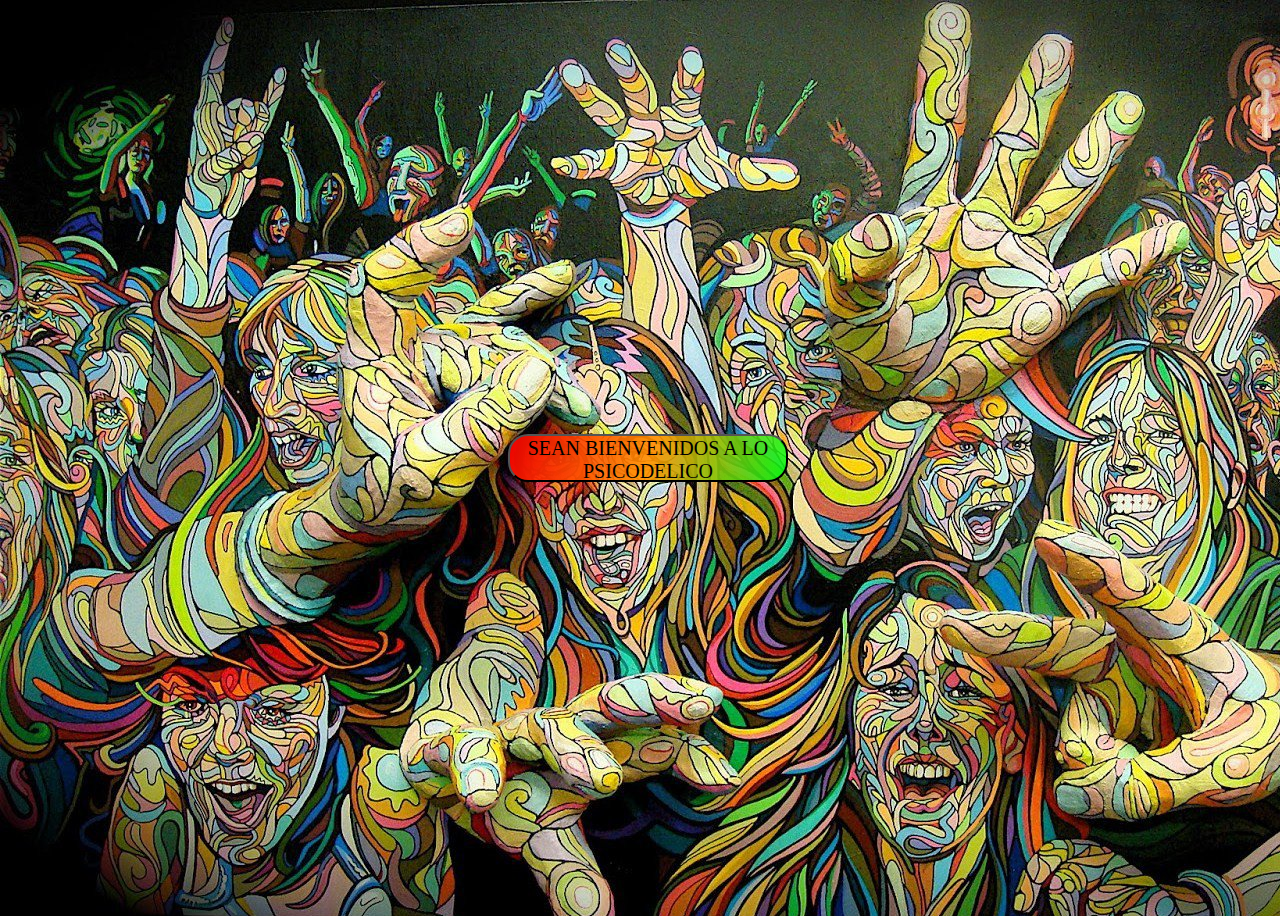
<file: index.html>
<!DOCTYPE html>
<html lang="en">

<head>
    <meta charset="UTF-8">
    <meta http-equiv="X-UA-Compatible" content="IE=edge">
    <meta name="viewport" content="width=device-width, initial-scale=1.0">
    <link rel="stylesheet" href="src/css/estilos.css">
    <title>Psicodelicos</title>
</head>

<body>
    <title class="animo">Locos del coco</title>

    <div class="animo">
        <a href="src/pages/animo.html"> <button> SEAN BIENVENIDOS A LO PSICODELICO </button> </a>
    </div>

</body>

</html>
</file>
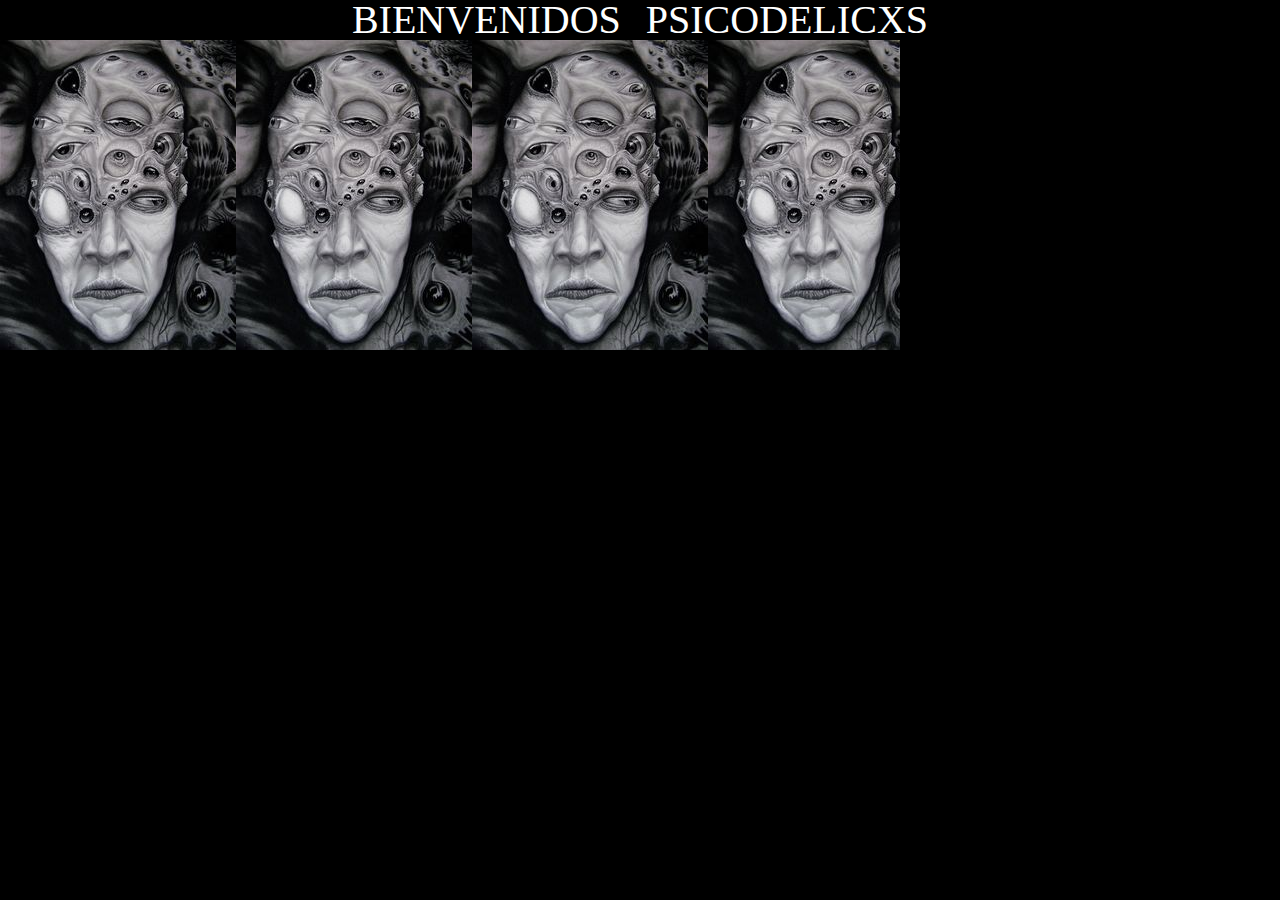
<file: src/pages/animo.html>
<!DOCTYPE html>
<html lang="en">

<head>
    <meta charset="UTF-8">
    <meta http-equiv="X-UA-Compatible" content="IE=edge">
    <meta name="viewport" content="width=device-width, initial-scale=1.0">
    <link rel="stylesheet" href="../css/Animo.css">
    <title>Psicodelicos</title>
</head>
<body>


    <div class="tituu"> 
      <p>BIENVENIDOS</p>
      <ul>
        <li>PSICODELICXS</li> 
      </ul> 
    </div>

    <div class="img0x"></div>

</body>
</html>
</file>
<file: src/css/estilos.css>
body{
    display: flex;
    width: 100%;
    height: 100vh;
    justify-content: center;
    align-items: center;
    background-image: url(../Img/psicodelico1.jpg);

}
button{
    width: 280px;
    height: 48px;
    font-size: 20px;
    background: rgb(255,0,0);
    background: linear-gradient(108deg, rgba(255,0,0,0.9023984593837535) 0%, rgba(255,145,0,0.9220063025210083) 51%, rgba(0,255,21,0.8631827731092436) 100%);
    color: black;
    margin: 0px 20px;
    border-radius: 20px;
   font-family: "Homer Simpson UI";
}

.animo{

}
</file>
<file: src/css/Animo.css>
html, body {
    margin: 0;
    padding: 0;
    width: 100%;
    background-color: black;
}

.tituu{
    display: flex;
    justify-content: center;
    color: white;
    font-size: 40px;
    line-height: 40px;
}
ul{
    list-style: none;
    padding-left: 25px;
    animation: titulo 2s infinite;
}
ul,p{
    margin: 0;
}
@keyframes titulo {
    0%{ margin-top: 0; }
    20%{ margin-top: 0; }

    25%{ margin-top: -40px; }
    50%{ margin-top: -40px; }

}
.img0x{
    background-image: url(../Img/psicodelico2.jpg);
    width: 900px;
    height: 310px;
    animation-name: kheekhee;
    animation-duration: 4s;
    position: relative;
    animation-direction: reverse;
    animation-iteration-count: 3;

}
@keyframes kheekhee {
    0% { background-image: url(../Img/psicodelico2.jpg); left: 0;top:0px;} 
    50% { background-image: url(../Img/psicodelico3.jpg);left: 300px;top:0px }
    75% { background-image: url(../Img/psicodelico4.jpg);left:  300px;top:300px }
    100% {background-image: url(../Img/psicodelico4.jpg); left: 0;top:300px}
}
</file>
